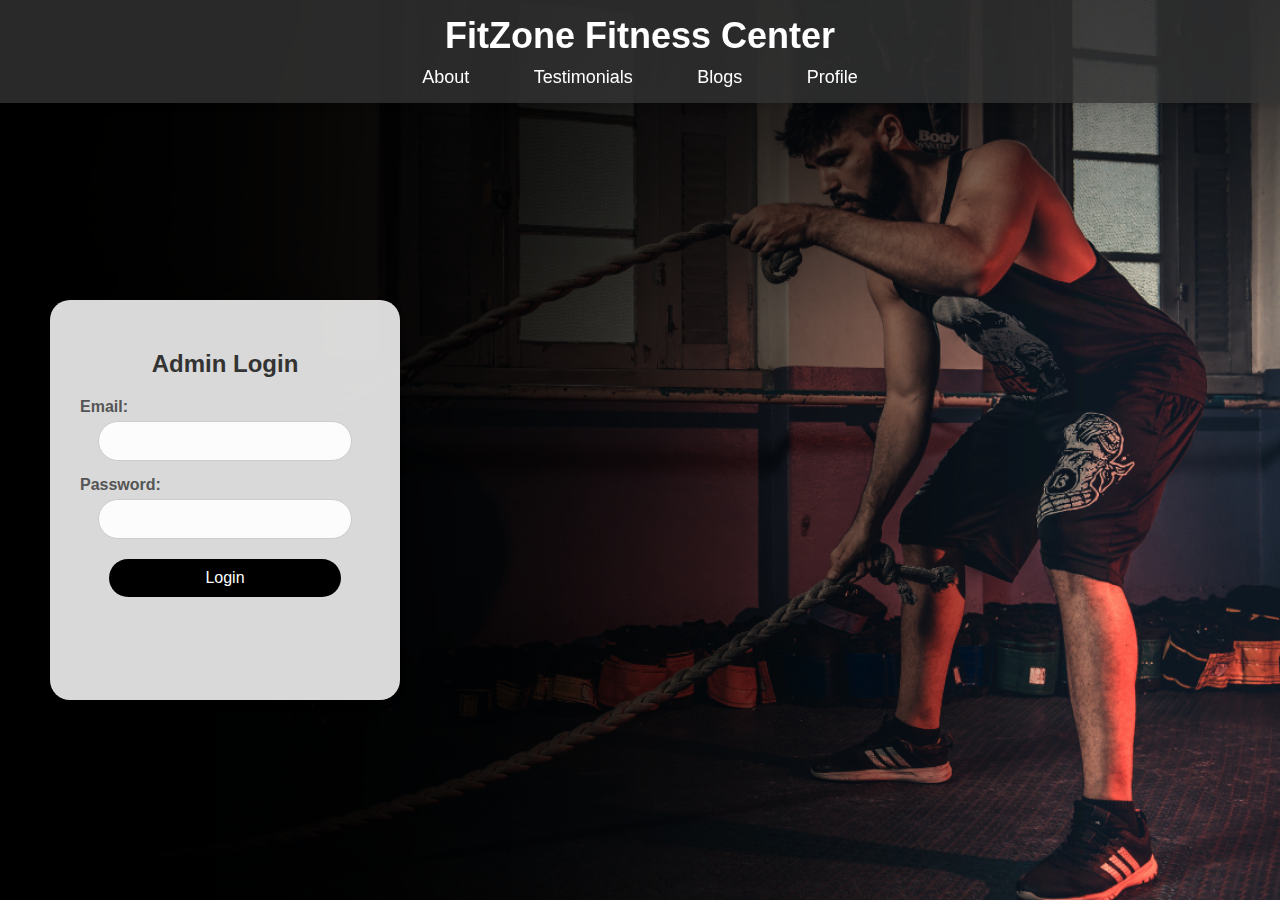
<file: admin-login.html>
<!DOCTYPE html>
<html lang="en">

<head>
    <meta charset="UTF-8">
    <meta name="viewport" content="width=device-width, initial-scale=1.0">
    <title>Manager Login - FitZone Fitness Center</title>
    <link rel="stylesheet" href="login.css"> <!-- Link to the shared CSS file -->
</head>

<body>
    <header>
        <div class="navbar">
            <h1>FitZone Fitness Center</h1>
            <nav>
                <a href="index.html#about">About</a>
                <a href="index.html#testimonials">Testimonials</a>
                <a href="index.html#blogs">Blogs</a>
                <a href="join.html">Profile</a>
            </nav>
        </div>
    </header>

    <div class="background">
        <div class="login-container">
            <h2>Admin Login</h2>

            <form action="admin-login.php" method="POST"> <!-- Points to PHP script -->
                <div class="form-group">
                    <label for="email">Email:</label>
                    <input type="email" id="email" name="email" required>
                </div>
                <div class="form-group">
                    <label for="password">Password:</label>
                    <input type="password" id="password" name="password" required>
                </div>
                <button type="submit">Login</button>
            </form>
        </div>
    </div>
</body>

</html>
</file>
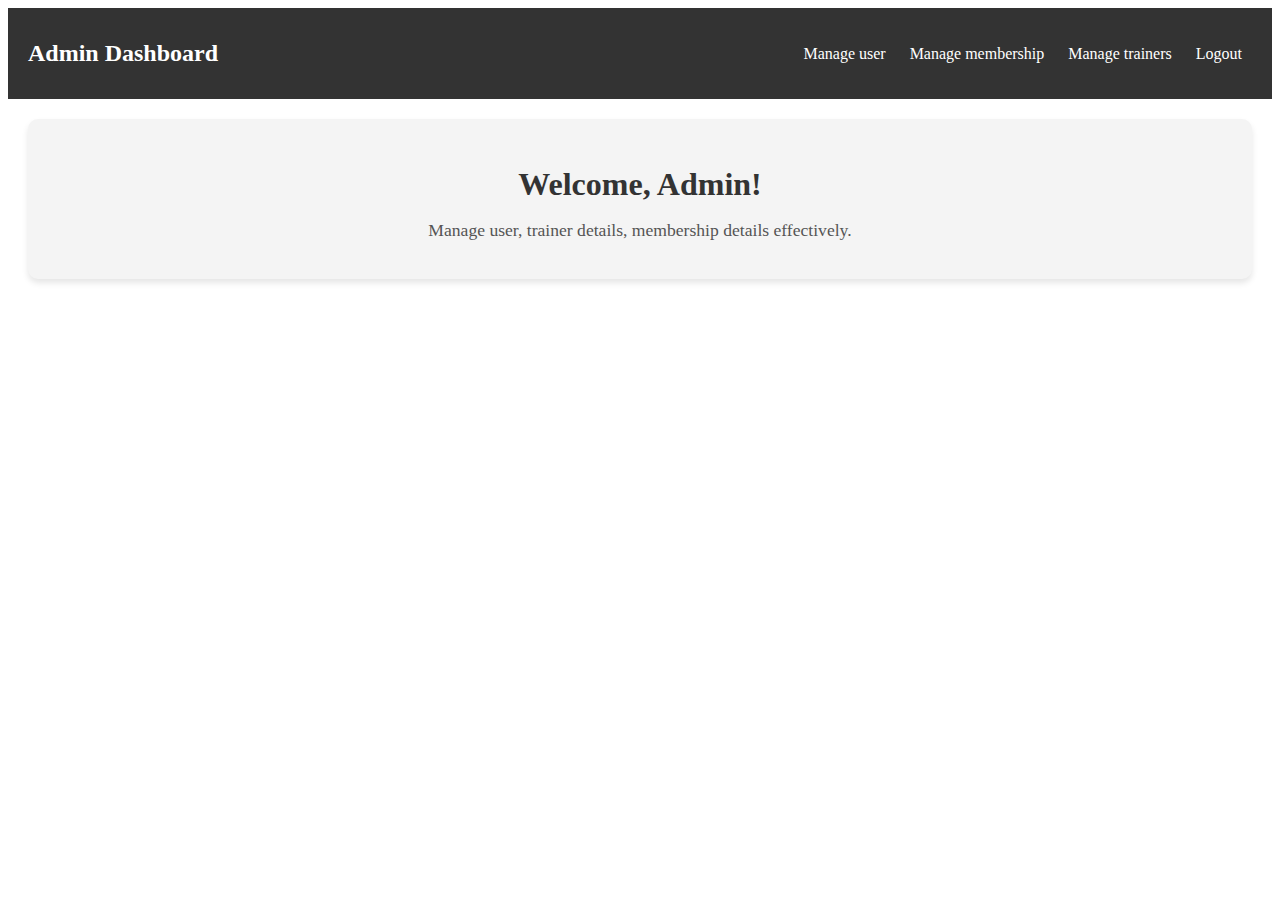
<file: admin_dashboard.html>
<!DOCTYPE html>
<html lang="en">

<head>
    <meta charset="UTF-8">
    <meta name="viewport" content="width=device-width, initial-scale=1.0">
    <title>Manager Dashboard - FitZone</title>
    <link rel="stylesheet" href="dashboard.css"> <!-- Manager-specific CSS -->
    <style>
    /* Navigation Bar */
    header {
        background: #333;
        color: #fff;
        padding: 1rem 0;
        position: sticky;
        top: 0;
        z-index: 10;
    }
    
    .navbar {
        display: flex;
        justify-content: space-between;
        align-items: center;
        padding: 0 20px;
    }
    
    .navbar h1 {
        font-size: 1.5rem;
    }
    
    .navbar nav a {
        color: #fff;
        text-decoration: none;
        margin: 0 10px;
    }
    
    .navbar nav a:hover {
        text-decoration: underline;
    }
    
    .centered-title {
        text-align: center;
    }

</style>
    
</head>

<body>
    <header>
        <div class="navbar">
            <h1>Admin Dashboard</h1>
            <nav>
                <a href="manage_user.php">Manage user</a>
                <a href="membership.php">Manage membership</a>
                <a href="trainer.php">Manage trainers</a>
                <a href="index.html">Logout</a>
            </nav>
        </div>
    </header>

    <div class="dashboard">
        <h2>Welcome, Admin!</h2>
        <p>Manage user, trainer details, membership details  effectively.</p>
    </div>
</body>

</html>
</file>
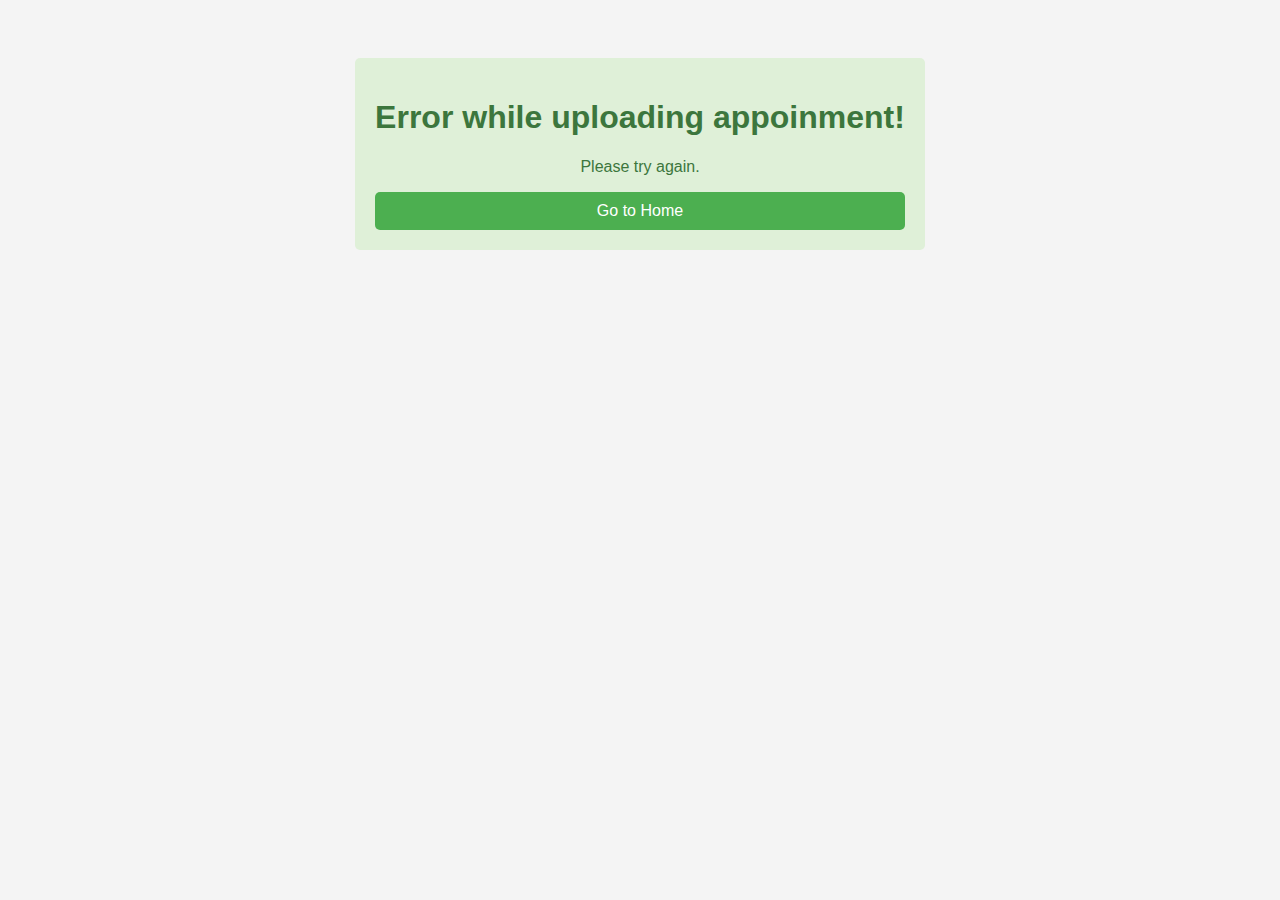
<file: errorappoinment.html>
<!DOCTYPE html>
<html lang="en">
<head>
    <meta charset="UTF-8">
    <meta name="viewport" content="width=device-width, initial-scale=1.0">
    <title>Success</title>
    <style>
        body {
            font-family: Arial, sans-serif;
            background-color: #f4f4f4;
            text-align: center;
            padding: 50px;
        }
        .message {
            background: #dff0d8;
            color: #3c763d;
            padding: 20px;
            border-radius: 5px;
            display: inline-block;
        }

        .btn {
            display: block;
            width: 100%;
            padding: 10px 0;
            text-align: center;
            background-color: #4CAF50;
            color: white;
            border: none;
            border-radius: 5px;
            text-decoration: none;
            font-size: 16px;
        }

        .btn:hover {
            background-color: #45a049;
        }
    </style>
</head>
<body>
    <div class="message">
        <h1>Error while uploading appoinment!</h1>
        <p>Please try again.</p>
        <a href="profile.php" class="btn" style="margin-top: 10px;">Go to Home</a>

    </div>
</body>
</html>
</file>
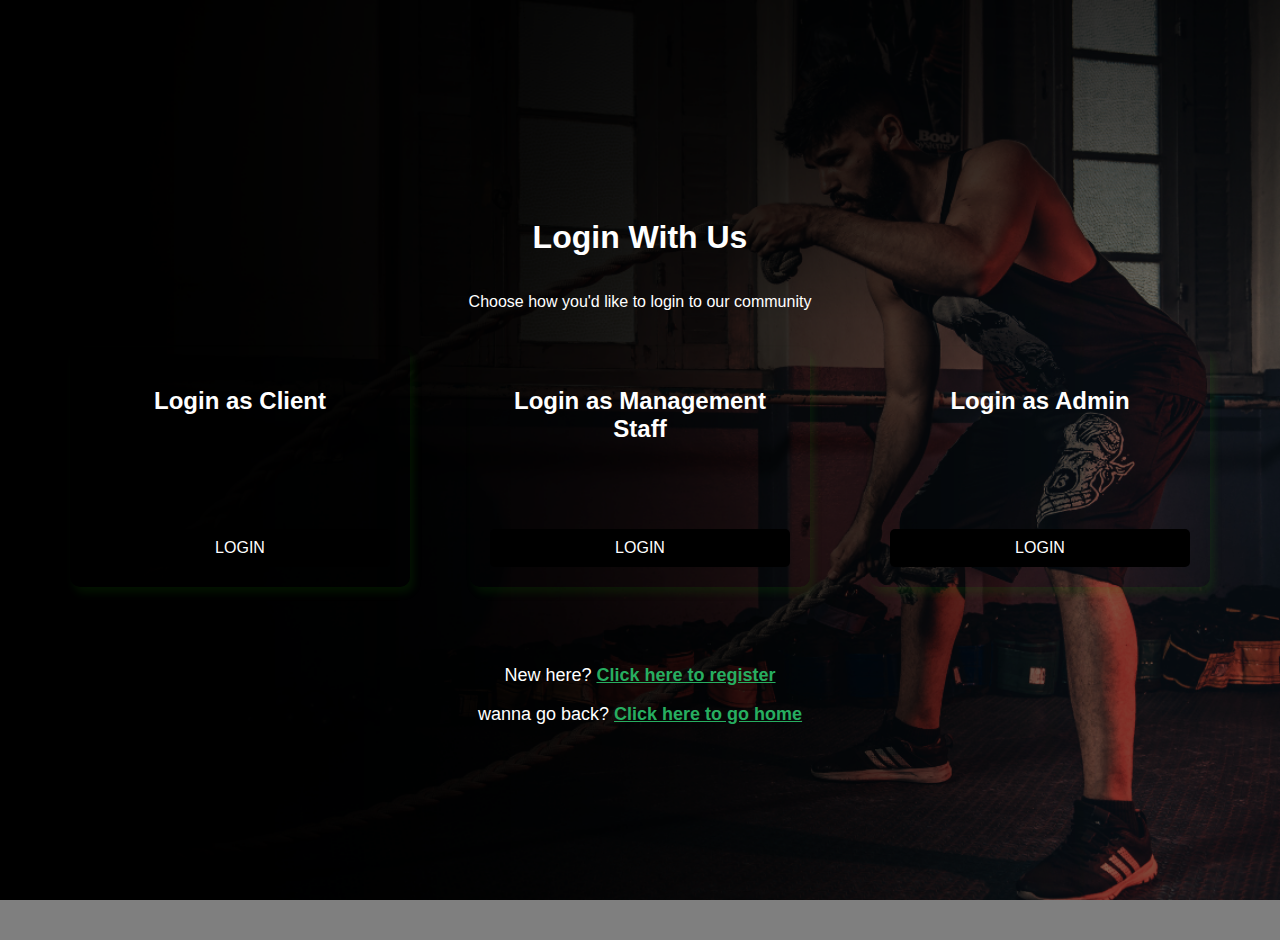
<file: join.html>
<!DOCTYPE html>
<html lang="en">
<head>
    <meta charset="UTF-8">
    <meta name="viewport" content="width=device-width, initial-scale=1.0">
    <title>Login With Us</title>
    <style>
        body {
            font-family: Arial, sans-serif;
            margin: 0;
            padding: 0;
            background-image: url('lbg.png'); 
            background-size: cover;
            background-position: center;
            background-attachment: fixed;
            color: #fff;
        }

        .container {
            display: flex;
            flex-direction: column;
            align-items: center;
            justify-content: center;
            height: 100vh;
            text-align: center;
            background-color: rgba(0, 0, 0, 0.5);
            padding: 20px;
        }

        .section {
            margin: 20px;
            padding: 20px;
            background-size: cover;
            background-position: center;
            border-radius: 10px;
            box-shadow: 4px 6px 8px hwb(113 5% 28% / 0.102);
            width: 300px;
            height: 200px;
            color: #fff;
            display: flex;
            flex-direction: column;
            justify-content: space-between;
            transition: transform 0.3s;
        }

        .section:hover {
            transform: scale(1.05);
        }

        

        .button {
            background-color: black;
            color: #fff;
            padding: 10px 20px;
            margin-top: 10px;
            border: none;
            border-radius: 5px;
            font-size: 16px;
            cursor: pointer;
            text-transform: uppercase;
            text-decoration: none;
            transition: background-color 0.3s;
        }

        .button:hover {
            background-color: #27ae60;
        }

        .footer {
            margin-top: 40px;
            font-size: 18px;
        }

        .footer a {
            color: #27ae60;
            text-decoration: underline;
            font-weight: bold;
            transition: color 0.3s;
        }

        .footer a:hover {
            color: #fff;
        }

        .flex {
            display: flex;
            gap: 20px;
            justify-content: center;
        }

        @media (max-width: 768px) {
            .flex {
                flex-direction: column;
            }

            .section {
                width: auto;
            }
        }
    </style>
</head>
<body>
    <div class="container">
        <h1>Login With Us</h1>
        <p>Choose how you'd like to login to our community</p>

        <div class="flex">
            <div class="section client-section">
                <h2>Login as Client</h2>
                <a href="login.html" class="button">Login</a>
            </div>
            <div class="section staff-section">
                <h2>Login as Management Staff</h2>
                <a href="manager-login.html" class="button">Login</a>
            </div>
            <div class="section admin-section">
                <h2>Login as Admin</h2>
                <a href="admin-login.html" class="button">Login</a>
            </div>
        </div>

        <div class="footer">
            <p>New here? <a href="clientregister.php">Click here to register</a></p>
            <p>wanna go back? <a href="index.html">Click here to go home</a></p>
        </div>
    </div>
</body>
</html>
</file>
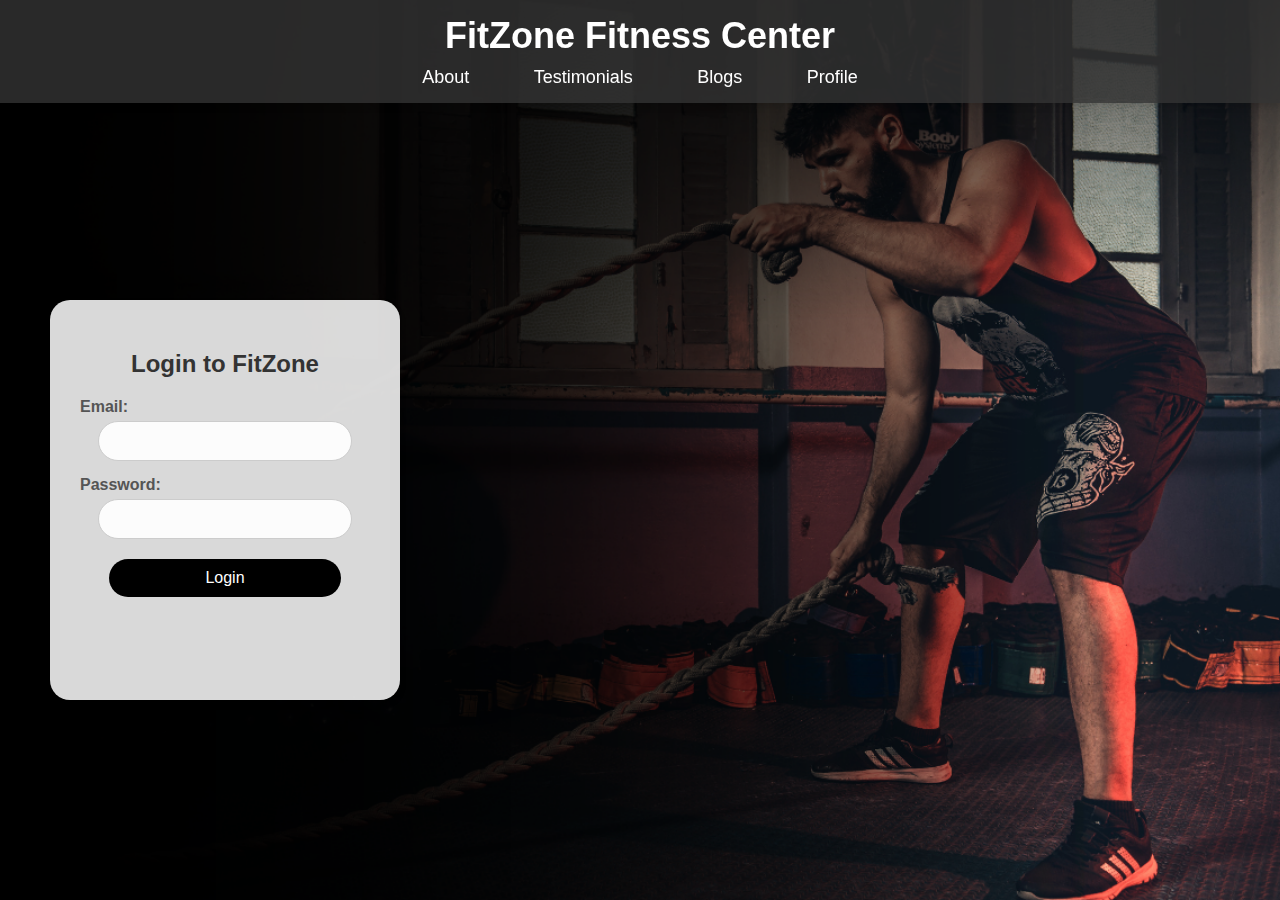
<file: login.html>
<!DOCTYPE html>
<html lang="en">

<head>
    <meta charset="UTF-8">
    <meta name="viewport" content="width=device-width, initial-scale=1.0">
    <title>Login - FitZone Fitness Center</title>
    <link rel="stylesheet" href="login.css"> <!-- Link to your CSS file -->
</head>

<body>
    <header>
        <div class="navbar">
            <h1>FitZone Fitness Center</h1>
            <nav>
                <a href="index.html#about">About</a>
                <a href="index.html#testimonials">Testimonials</a>
                <a href="index.html#blogs">Blogs</a>
                <a href="join.html">Profile</a>
            </nav>
        </div>
    </header>

    <div class="background">
        <div class="login-container">
            <h2>Login to FitZone</h2>
  

            <form action="login.php" method="POST"> <!-- Points to your PHP script -->
                <div class="form-group">
                    <label for="email">Email:</label>
                    <input type="email" id="email" name="email" required>
                </div>
                <div class="form-group">
                    <label for="password">Password:</label>
                    <input type="password" id="password" name="password" required>
                </div>
                <button type="submit">Login</button>
            </form>
        </div>
    </div>
</body>

</html>
</file>
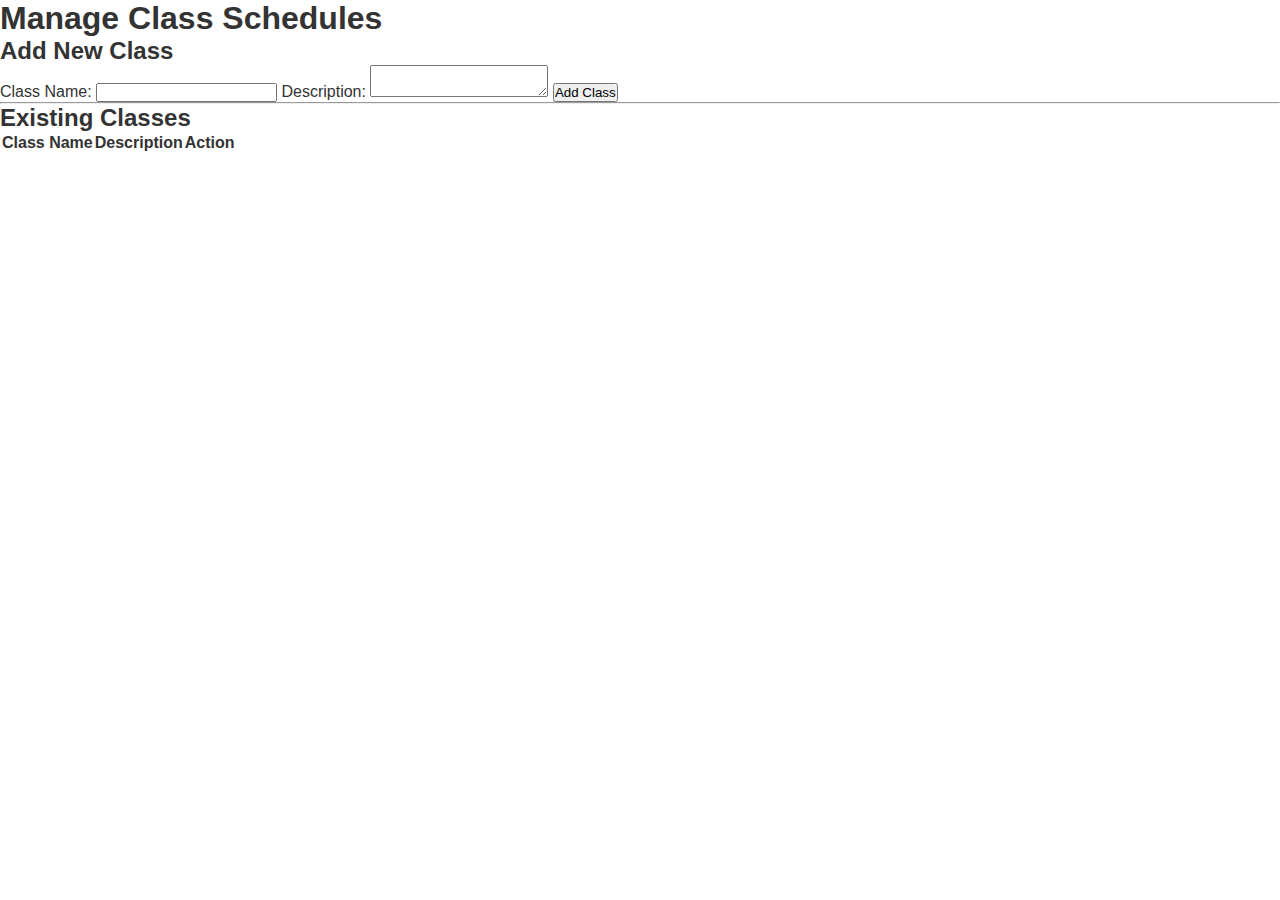
<file: manage_class.html>
<!DOCTYPE html>
<html lang="en">

<head>
    <meta charset="UTF-8">
    <meta name="viewport" content="width=device-width, initial-scale=1.0">
    <title>Manage Class Schedules</title>
    <link rel="stylesheet" href="styles.css">
</head>

<body>
    <div class="container">
        <h1>Manage Class Schedules</h1>
        
        <!-- Add New Class Form -->
        <form action="manage_classes.php" method="POST">
            <h2>Add New Class</h2>
            <label for="class_name">Class Name:</label>
            <input type="text" id="class_name" name="class_name" required>

            <label for="description">Description:</label>
            <textarea id="description" name="description" required></textarea>

            <button type="submit" name="add_class" class="btn">Add Class</button>
        </form>

        <hr>

        <!-- Existing Classes List -->
        <h2>Existing Classes</h2>
        <table>
            <thead>
                <tr>
                    <th>Class Name</th>
                    <th>Description</th>
                    <th>Action</th>
                </tr>
            </thead>
            <tbody>
                <?php
                include('manage_classes.php');
                get_classes(); // Fetch classes and display
                ?>
            </tbody>
        </table>
    </div>
</body>

</html>
</file>
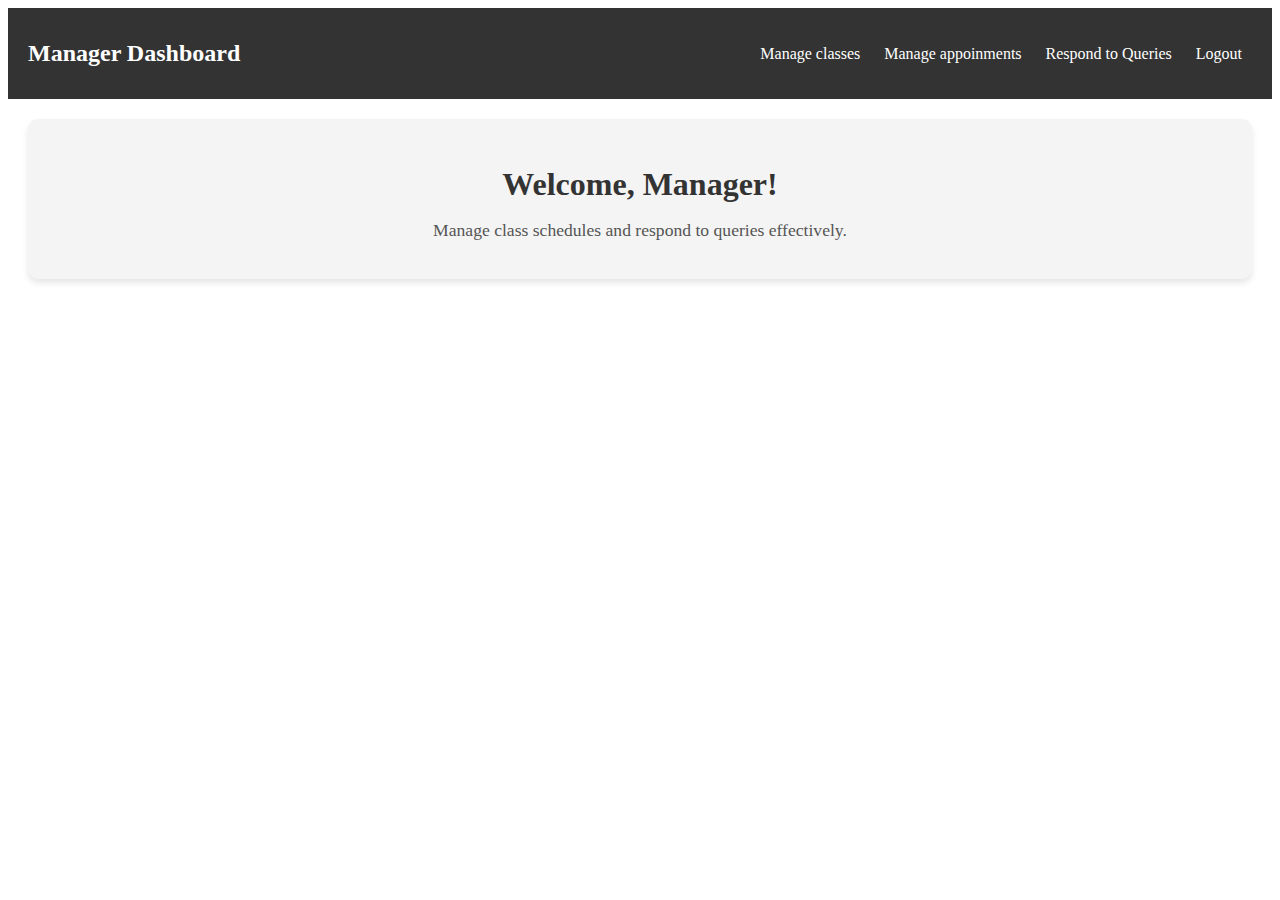
<file: manager-dashboard.html>
<!DOCTYPE html>
<html lang="en">

<head>
    <meta charset="UTF-8">
    <meta name="viewport" content="width=device-width, initial-scale=1.0">
    <title>Manager Dashboard - FitZone</title>
    <link rel="stylesheet" href="dashboard.css"> <!-- Manager-specific CSS -->
    <style>
    /* Navigation Bar */
    header {
        background: #333;
        color: #fff;
        padding: 1rem 0;
        position: sticky;
        top: 0;
        z-index: 10;
    }
    
    .navbar {
        display: flex;
        justify-content: space-between;
        align-items: center;
        padding: 0 20px;
    }
    
    .navbar h1 {
        font-size: 1.5rem;
    }
    
    .navbar nav a {
        color: #fff;
        text-decoration: none;
        margin: 0 10px;
    }
    
    .navbar nav a:hover {
        text-decoration: underline;
    }
    
    .centered-title {
        text-align: center;
    }

</style>
    
</head>

<body>
    <header>
        <div class="navbar">
            <h1>Manager Dashboard</h1>
            <nav>
                <a href="class.php">Manage classes</a>
                <a href="manager_appointments.php" >Manage appoinments</a>
                <a href="respond-queries.html" >Respond to Queries</a>
                <a href="index.html">Logout</a>
            </nav>
        </div>
    </header>

    <div class="dashboard">
        <h2>Welcome, Manager!</h2>
        <p>Manage class schedules and respond to queries effectively.</p>
    </div>
</body>

</html>
</file>
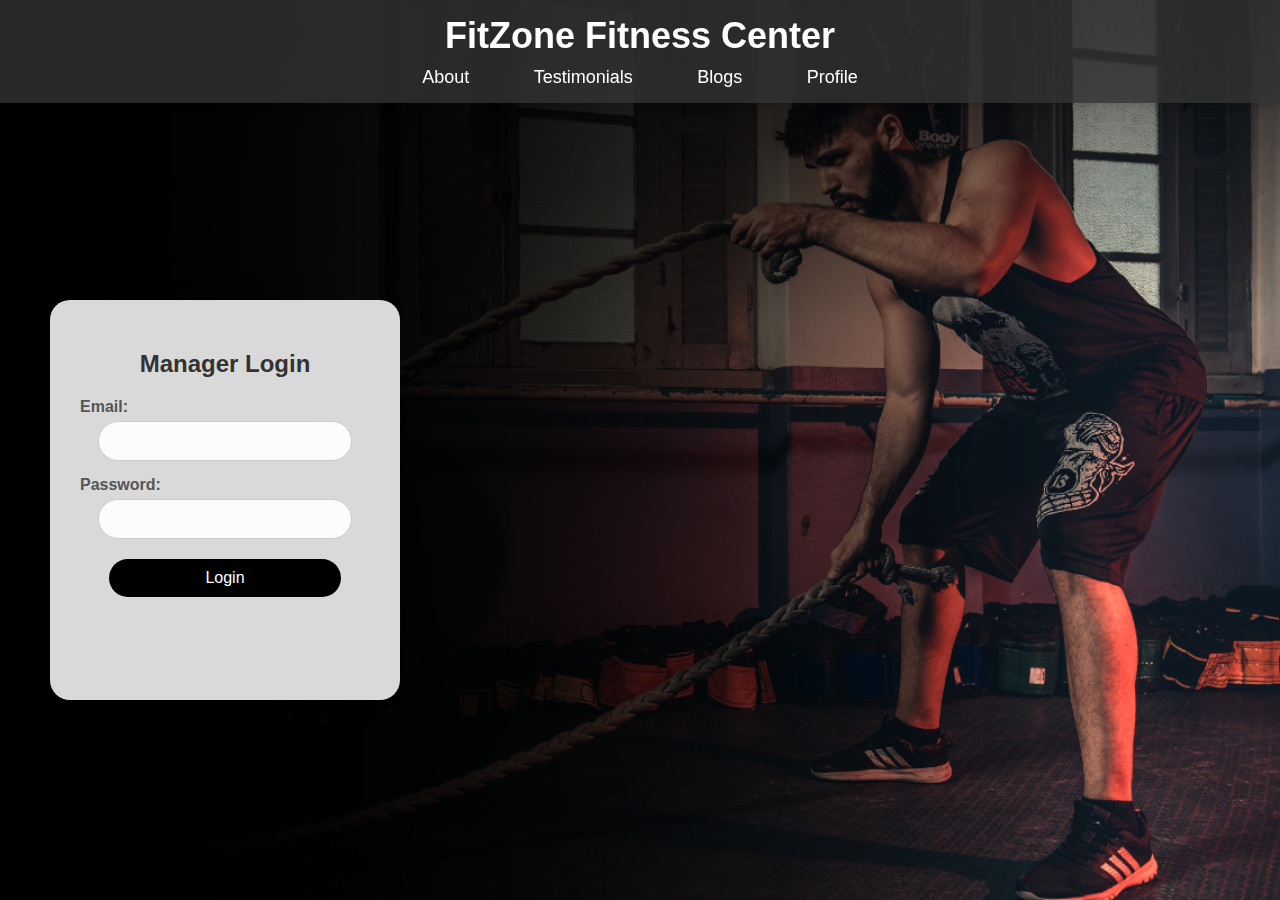
<file: manager-login.html>
<!DOCTYPE html>
<html lang="en">

<head>
    <meta charset="UTF-8">
    <meta name="viewport" content="width=device-width, initial-scale=1.0">
    <title>Manager Login - FitZone Fitness Center</title>
    <link rel="stylesheet" href="login.css"> <!-- Link to the shared CSS file -->
</head>

<body>
    <header>
        <div class="navbar">
            <h1>FitZone Fitness Center</h1>
            <nav>
                <a href="index.html#about">About</a>
                <a href="index.html#testimonials">Testimonials</a>
                <a href="index.html#blogs">Blogs</a>
                <a href="join.html">Profile</a>
            </nav>
        </div>
    </header>

    <div class="background">
        <div class="login-container">
            <h2>Manager Login</h2>

            <form action="manager-login.php" method="POST"> <!-- Points to PHP script -->
                <div class="form-group">
                    <label for="email">Email:</label>
                    <input type="email" id="email" name="email" required>
                </div>
                <div class="form-group">
                    <label for="password">Password:</label>
                    <input type="password" id="password" name="password" required>
                </div>
                <button type="submit">Login</button>
            </form>
        </div>
    </div>
</body>

</html>
</file>
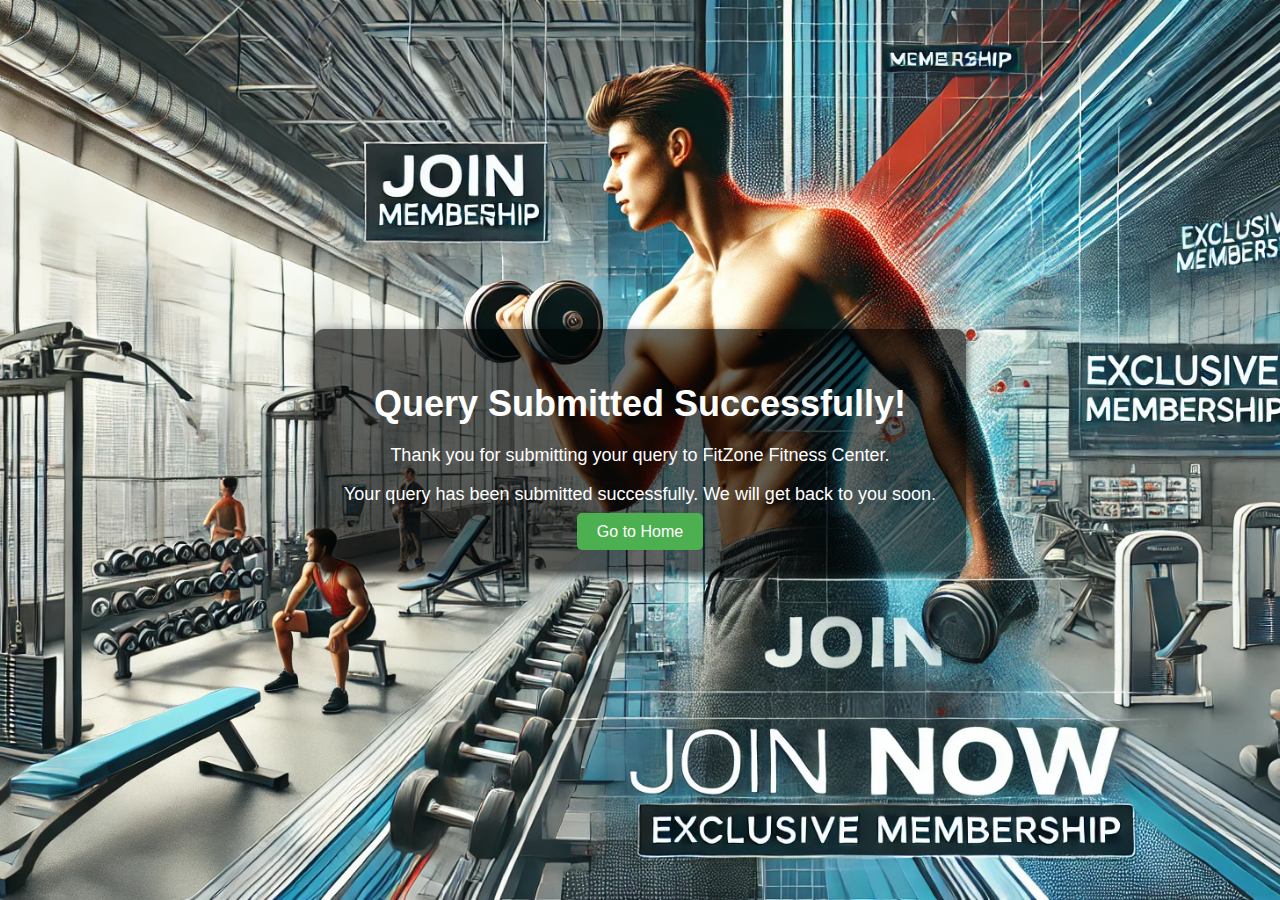
<file: query_success.html>
<!DOCTYPE html>
<html lang="en">

<head>
    <meta charset="UTF-8">
    <meta name="viewport" content="width=device-width, initial-scale=1.0">
    <title>Query Submission Success - FitZone Fitness Center</title>
    <style>
        body {
            background-image: url('membership.webp'); /* Background image path */
            background-size: cover;
            background-position: center;
            font-family: Arial, sans-serif;
            color: white;
            text-align: center;
            display: flex;
            justify-content: center;
            align-items: center;
            height: 100vh;
            margin: 0;
        }

        .success-message {
            background-color: rgba(0, 0, 0, 0.6);
            padding: 30px;
            border-radius: 10px;
            box-shadow: 0px 4px 10px rgba(0, 0, 0, 0.7);
        }

        .success-message h1 {
            font-size: 36px;
            margin-bottom: 20px;
        }

        .success-message p {
            font-size: 18px;
        }

        .btn {
            padding: 10px 20px;
            background-color: #4CAF50;
            color: white;
            border: none;
            border-radius: 5px;
            text-decoration: none;
            font-size: 16px;
            cursor: pointer;
        }

        .btn:hover {
            background-color: #45a049;
        }
    </style>
</head>

<body>
    <div class="success-message">
        <h1>Query Submitted Successfully!</h1>
        <p>Thank you for submitting your query to FitZone Fitness Center.</p>
        <p>Your query has been submitted successfully. We will get back to you soon.</p>
        <a href="clientregister.php" class="btn">Go to Home</a>
    </div>
</body>

</html>
</file>
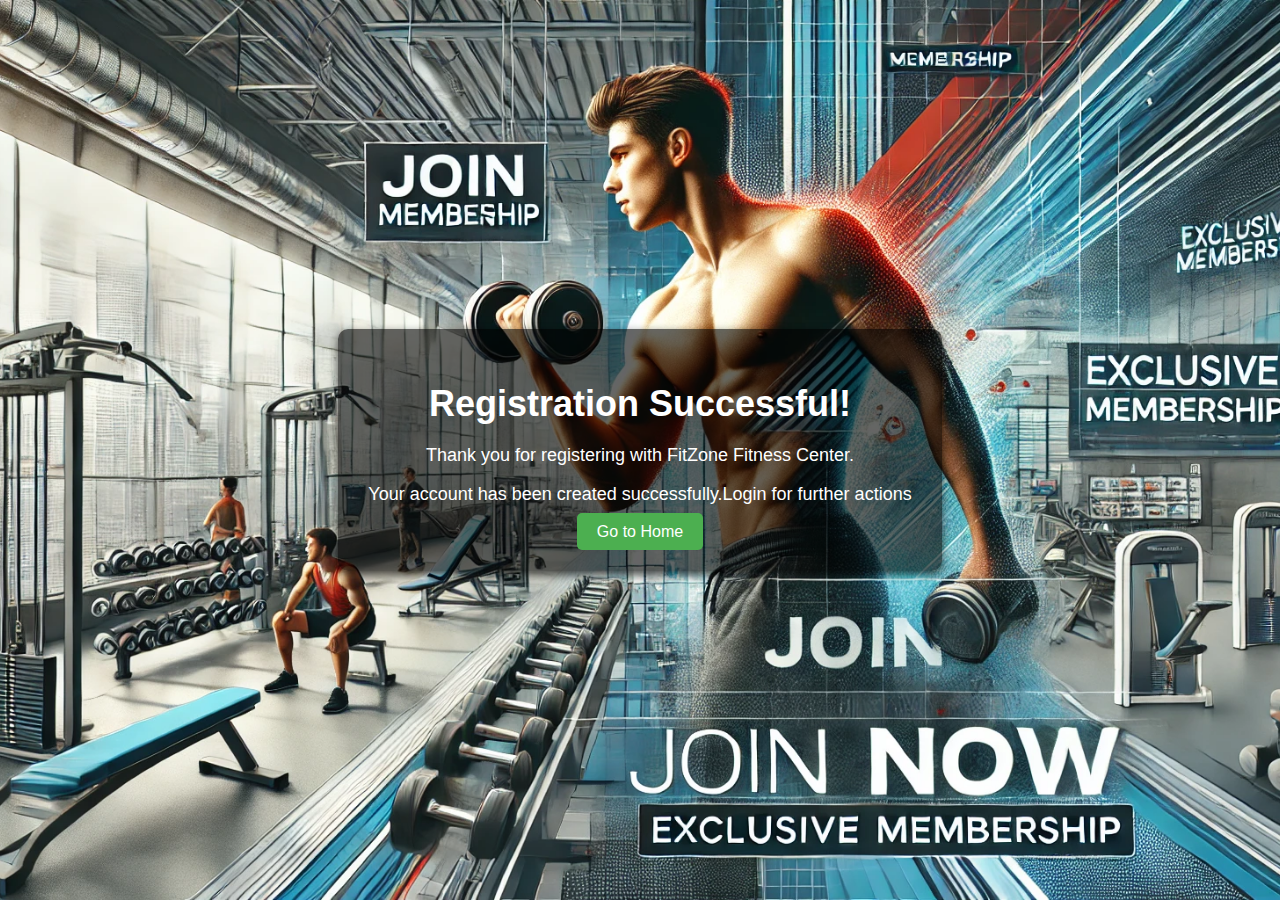
<file: registration_success.html>
<!DOCTYPE html>
<html lang="en">

<head>
    <meta charset="UTF-8">
    <meta name="viewport" content="width=device-width, initial-scale=1.0">
    <title>Registration Success - FitZone Fitness Center</title>
    <style>
        body {
            background-image: url('membership.webp'); /* Background image path */
            background-size: cover;
            background-position: center;
            font-family: Arial, sans-serif;
            color: white;
            text-align: center;
            display: flex;
            justify-content: center;
            align-items: center;
            height: 100vh;
            margin: 0;
        }

        .success-message {
            background-color: rgba(0, 0, 0, 0.6);
            padding: 30px;
            border-radius: 10px;
            box-shadow: 0px 4px 10px rgba(0, 0, 0, 0.7);
        }

        .success-message h1 {
            font-size: 36px;
            margin-bottom: 20px;
        }

        .success-message p {
            font-size: 18px;
        }

        .btn {
            padding: 10px 20px;
            background-color: #4CAF50;
            color: white;
            border: none;
            border-radius: 5px;
            text-decoration: none;
            font-size: 16px;
            cursor: pointer;
        }

        .btn:hover {
            background-color: #45a049;
        }
    </style>
</head>

<body>
    <div class="success-message">
        <h1>Registration Successful!</h1>
        <p>Thank you for registering with FitZone Fitness Center.</p>
        <p>Your account has been created successfully.Login for further actions</p>
        <a href="clientregister.php" class="btn">Go to Home</a>
    </div>
</body>

</html>
</file>
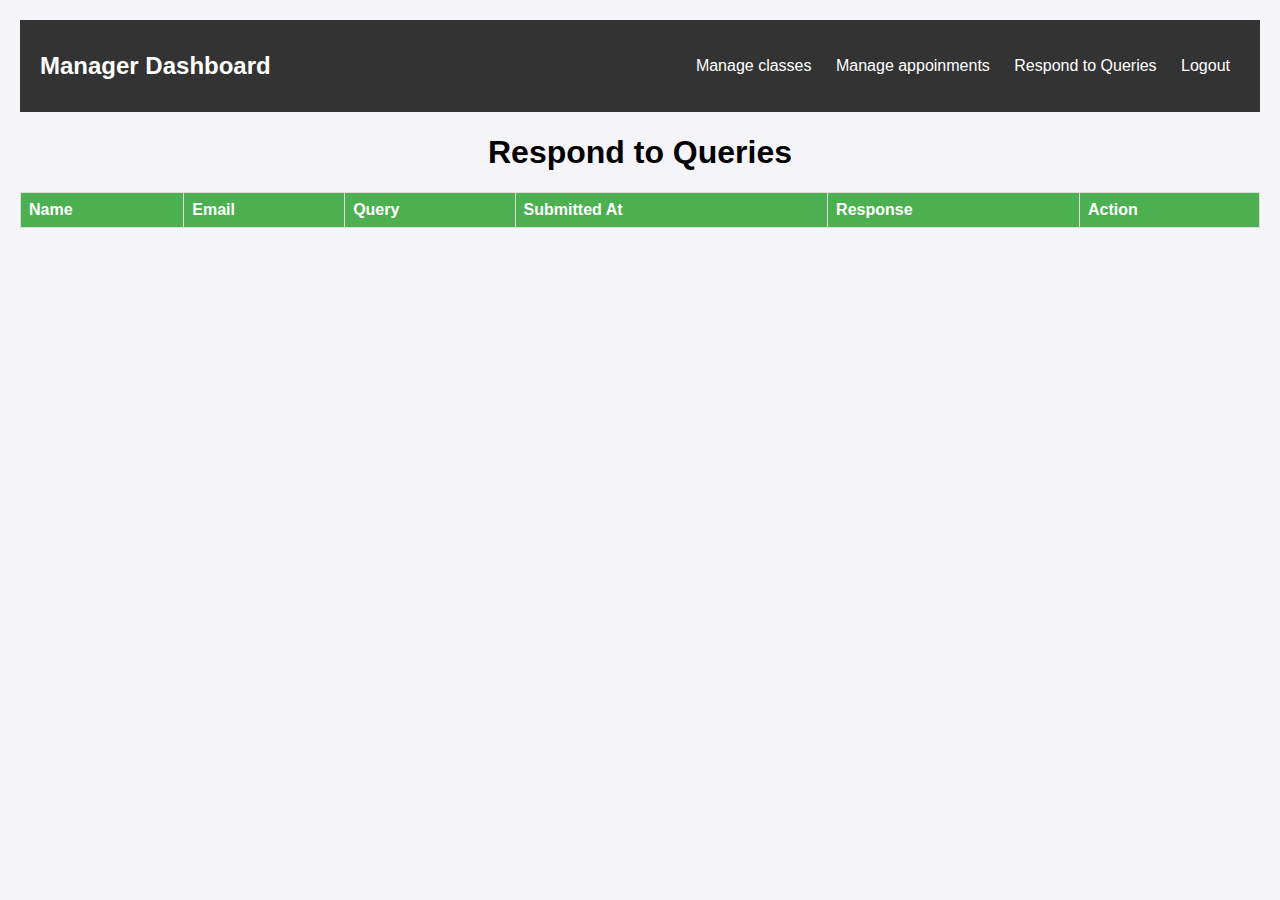
<file: respond-queries.html>
<!DOCTYPE html>
<html lang="en">
<head>
    <meta charset="UTF-8">
    <meta name="viewport" content="width=device-width, initial-scale=1.0">
    <title>Respond to Queries</title>
    
    <script src="https://code.jquery.com/jquery-3.6.0.min.js"></script>
    <link rel="stylesheet" href="class.css">
    <style>
        
        /* Navigation Bar */
header {
    background: #333;
    color: #fff;
    padding: 1rem 0;
    position: sticky;
    top: 0;
    z-index: 10;
}

.navbar {
    display: flex;
    justify-content: space-between;
    align-items: center;
    padding: 0 20px;
}

.navbar h1 {
    font-size: 1.5rem;
}

.navbar nav a {
    color: #fff;
    text-decoration: none;
    margin: 0 10px;
}

.navbar nav a:hover {
    text-decoration: underline;
}

.centered-title {
    text-align: center;
}

    </style>
</head>
<body>
    <header>
        <div class="navbar">
            <h1>Manager Dashboard</h1>
            <nav>
                <a href="class.php">Manage classes</a>
                <a href="manager_appointments.php" >Manage appoinments</a>
                <a href="respond-queries.html" >Respond to Queries</a>
                <a href="index.html">Logout</a>
            </nav>
        </div>
    </header>
    <main class="dashboard">
        <h1 class="centered-title">Respond to Queries</h1>

       
        <div id="message-box"></div> <!-- Message box to display success or error messages -->
        <table border="1">
            <thead>
                <tr>
                    <th>Name</th>
                    <th>Email</th>
                    <th>Query</th>
                    <th>Submitted At</th>
                    <th>Response</th>
                    <th>Action</th>
                </tr>
            </thead>
            <tbody id="queries-table">
                <!-- Queries will be loaded here -->
            </tbody>
        </table>
    </main>
    <script>
        // Fetch and display queries
        function fetchQueries() {
            $.ajax({
                url: 'fetch_queries.php',
                method: 'GET',
                success: function (data) {
                    const table = $('#queries-table');
                    table.empty();
                    data.forEach(query => {
                        table.append(`
                            <tr>
                                <td>${query.name}</td>
                                <td>${query.email}</td>
                                <td>${query.query}</td>
                                <td>${query.submitted_at}</td>
                                <td>
                                    <textarea id="response-${query.id}">${query.response || ''}</textarea>
                                </td>
                                <td>
                                    <button onclick="saveResponse(${query.id})">Save</button>
                                </td>
                            </tr>
                        `);
                    });
                }
            });
        }

        // Save the manager's response
        function saveResponse(id) {
            const response = $(`#response-${id}`).val(); // Get response from textarea
            $.ajax({
                url: 'save_response.php',
                method: 'POST',
                data: { id: id, response: response },
                success: function (data) {
                    if (data.success) {
                        showMessage(data.message, 'success'); // Show success message
                        fetchQueries(); // Refresh the queries list
                    } else {
                        showMessage(data.message, 'error'); // Show error message
                    }
                },
                error: function () {
                    showMessage('Error saving response!', 'error');
                }
            });
        }

        // Display a message on the page
        function showMessage(message, type) {
            const messageBox = $('#message-box');
            messageBox.text(message);
            messageBox.removeClass('success error').addClass(type); // Add success/error class
            messageBox.show();
            setTimeout(() => messageBox.hide(), 3000); // Hide after 3 seconds
        }

        // Initialize the page
        $(document).ready(function () {
            fetchQueries();
        });
    </script>
</body>
</html>
</file>
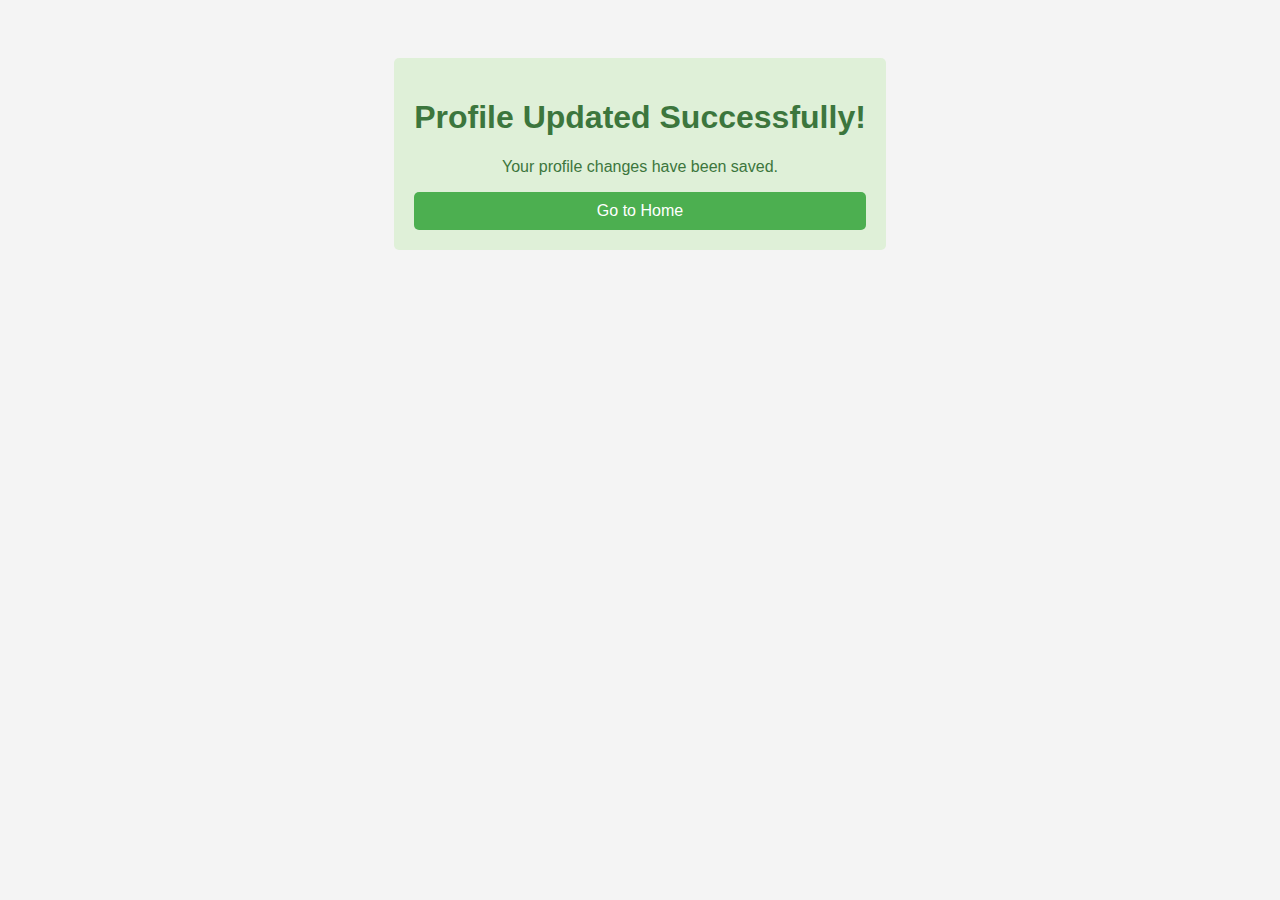
<file: success.html>
<!DOCTYPE html>
<html lang="en">
<head>
    <meta charset="UTF-8">
    <meta name="viewport" content="width=device-width, initial-scale=1.0">
    <title>Success</title>
    <style>
        body {
            font-family: Arial, sans-serif;
            background-color: #f4f4f4;
            text-align: center;
            padding: 50px;
        }
        .message {
            background: #dff0d8;
            color: #3c763d;
            padding: 20px;
            border-radius: 5px;
            display: inline-block;
        }

        .btn {
            display: block;
            width: 100%;
            padding: 10px 0;
            text-align: center;
            background-color: #4CAF50;
            color: white;
            border: none;
            border-radius: 5px;
            text-decoration: none;
            font-size: 16px;
        }

        .btn:hover {
            background-color: #45a049;
        }
    </style>
</head>
<body>
    <div class="message">
        <h1>Profile Updated Successfully!</h1>
        <p>Your profile changes have been saved.</p>
        <a href="profile.php" class="btn" style="margin-top: 10px;">Go to Home</a>

    </div>
</body>
</html>
</file>
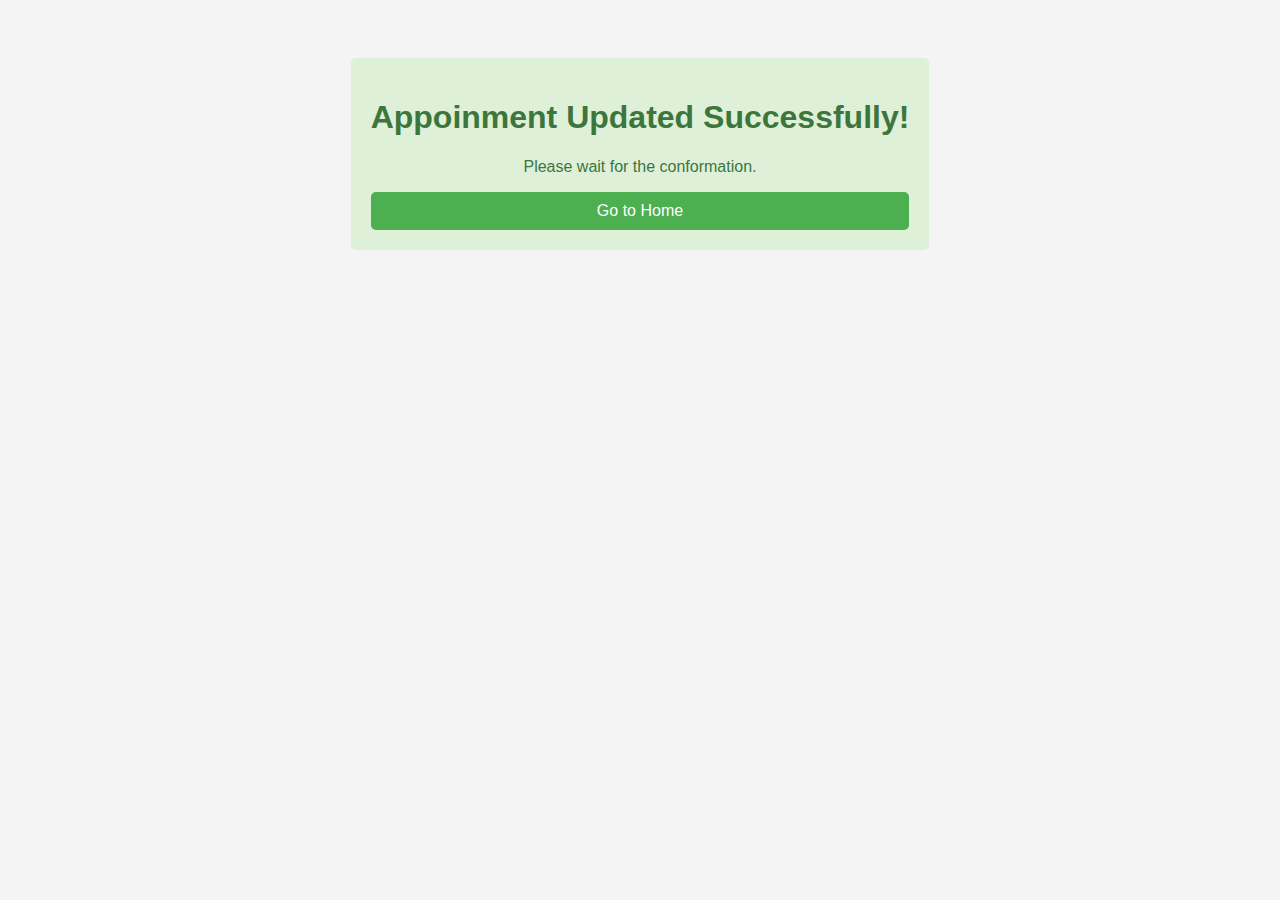
<file: successappoinment.html>
<!DOCTYPE html>
<html lang="en">
<head>
    <meta charset="UTF-8">
    <meta name="viewport" content="width=device-width, initial-scale=1.0">
    <title>Success</title>
    <style>
        body {
            font-family: Arial, sans-serif;
            background-color: #f4f4f4;
            text-align: center;
            padding: 50px;
        }
        .message {
            background: #dff0d8;
            color: #3c763d;
            padding: 20px;
            border-radius: 5px;
            display: inline-block;
        }

        .btn {
            display: block;
            width: 100%;
            padding: 10px 0;
            text-align: center;
            background-color: #4CAF50;
            color: white;
            border: none;
            border-radius: 5px;
            text-decoration: none;
            font-size: 16px;
        }

        .btn:hover {
            background-color: #45a049;
        }
    </style>
</head>
<body>
    <div class="message">
        <h1>Appoinment Updated Successfully!</h1>
        <p>Please wait for the conformation.</p>
        <a href="profile.php" class="btn" style="margin-top: 10px;">Go to Home</a>

    </div>
</body>
</html>
</file>
<file: login.css>
/* General Styles */
body {
    font-family: Arial, sans-serif;
    background-image: url('lbg.png'); /* Replace with the path to your background image */
    background-size: cover;
    background-position: center;
    margin: 0;
    padding: 0;
    height: 100vh;
    display: flex;
    justify-content: flex-start; /* Align form to the left */
    align-items: center;
}

/* Container for Login Form */
.login-container {
    background-color: rgba(255, 255, 255, 0.85); /* Semi-transparent white background */
    padding: 30px;
    border-radius: 20px; /* Rounded corners for the form */
    box-shadow: 0 4px 6px rgba(0, 0, 0, 0.2); /* Slightly darker shadow for better contrast */
    width: 350px; /* Narrower width for the form */
    height: 400px; /* Increased height for the form */
    margin-left: 20px; /* Space between the form and the left edge */
    box-sizing: border-box; /* Ensures padding doesn't affect width */
    text-align: center;
}

/* Header */
.login-container h2 {
    margin-bottom: 20px;
    font-size: 24px;
    color: #333333;
}

/* Form Styles */
.form-group {
    margin-bottom: 15px;
    text-align: left;
}

label {
    display: block;
    font-weight: bold;
    margin-bottom: 5px;
    color: #555555;
}

input {
    width: 80%; /* Reduced input width */
    padding: 10px;
    border: 1px solid #cccccc;
    border-radius: 20px; /* Rounded input fields */
    font-size: 16px;
    color: #333333;
    background: rgba(255, 255, 255, 0.9); /* Slightly transparent input background */
    margin: 0 auto; /* Center align input fields */
    display: block;
}

input:focus {
    outline: none;
    border-color: #27ae60;
    box-shadow: 0 0 5px #34d68080;
}

/* Button Styles */
button {
    background-color:black;
    color: #ffffff;
    border: none;
    border-radius: 20px; /* Rounded corners for the button */
    padding: 10px 15px;
    font-size: 16px;
    cursor: pointer;
    transition: background-color 0.3s ease;
    width: 80%; /* Reduced button width */
    margin: 20px auto; /* Add spacing and center alignment */
    display: block;
}

button:hover {
    background-color: #27ae60;
}

/* Message Styles */
.message {
    margin-top: 15px;
    color: #ff0000;
    font-weight: bold;
}

/* Responsive Design */
@media (min-width: 768px) {
    .login-container {
        margin-left: 50px; /* Larger margin for widescreens */
    }
}

header {
    background-color: rgba(51, 51, 51, 0.8); /* Reduced opacity */
    color: #fff;
    padding: 15px 0;
    text-align: center;
    position: fixed; /* Fixes the header to the top */
    width: 100%; /* Ensures it spans the full width of the page */
    top: 0;
    z-index: 1000; /* Ensures it stays above other elements */
    box-shadow: 0 4px 6px rgba(0, 0, 0, 0.1); /* Optional shadow for depth */
}

header .navbar h1 {
    margin: 0;
    font-size: 36px;
}

header .navbar nav {
    margin-top: 10px;
}

header .navbar nav a {
    color: #fff;
    text-decoration: none;
    padding: 10px 20px;
    margin: 0 10px;
    font-size: 18px;
}

header .navbar nav a:hover {
    background-color: #444;
    border-radius: 5px;
}

/* Add margin-top to the login container to prevent overlap */
.login-container {
    margin-top: 100px; /* Adjust based on header height */
}
</file>
<file: dashboard.css>
/* Navigation Bar */
header {
    background: #333;
    color: #fff;
    padding: 1rem 0;
    position: sticky;
    top: 0;
    z-index: 10;
}

.navbar {
    display: flex;
    justify-content: space-between;
    align-items: center;
    padding: 0 20px;
}

.navbar h1 {
    font-size: 1.5rem;
}

.navbar nav a {
    color: #fff;
    text-decoration: none;
    margin: 0 10px;
}

.navbar nav a:hover {
    text-decoration: underline;
}

/* Dashboard Styles */
.dashboard {
    margin: 20px;
    padding: 20px;
    background-color: #f4f4f4;
    border-radius: 10px;
    box-shadow: 0 4px 6px rgba(0, 0, 0, 0.1);
    text-align: center;
}

.dashboard h2 {
    font-size: 2rem;
    margin-bottom: 10px;
    color: #333;
}

.dashboard p {
    font-size: 1.1rem;
    color: #555;
}
</file>
<file: class.css>
body {
    font-family: Arial, sans-serif;
    margin: 20px;
    background-color: #f4f4f9;
}

table {
    width: 100%;
    border-collapse: collapse;
    margin: 20px 0;
}

table th, table td {
    border: 1px solid #ddd;
    padding: 8px;
    text-align: left;
}

table th {
    background-color: #4CAF50;
    color: white;
}

form {
    margin: 20px 0;
}

input, textarea, select, button {
    display: block;
    width: 100%;
    margin: 10px 0;
    padding: 8px;
    border: 1px solid #ccc;
    border-radius: 4px;
}

button {
    background-color: #4CAF50;
    color: white;
    cursor: pointer;
}

button:hover {
    background-color: #45a049;
}

.alert {
    padding: 10px;
    margin-bottom: 15px;
    border-radius: 4px;
}

.alert.success {
    background-color: #d4edda;
    color: #155724;
    border: 1px solid #c3e6cb;
}

.alert.error {
    background-color: #f8d7da;
    color: #721c24;
    border: 1px solid #f5c6cb;
}

 /* Custom Confirmation Dialog */
 .confirm-dialog {
    display: none;
    position: fixed;
    top: 50%;
    left: 50%;
    transform: translate(-50%, -50%);
    background: #fff;
    border-radius: 5px;
    box-shadow: 0 2px 10px rgba(0, 0, 0, 0.3);
    width: 300px;
    padding: 20px;
    text-align: center;
    z-index: 1000;
}

.confirm-dialog button {
    margin: 10px;
    padding: 10px 20px;
    border: none;
    border-radius: 5px;
    cursor: pointer;
}

.confirm-dialog .confirm-yes {
    background-color: #dc3545;
    color: white;
}

.confirm-dialog .confirm-no {
    background-color: #6c757d;
    color: white;
}

/* Overlay */
.overlay {
    display: none;
    position: fixed;
    top: 0;
    left: 0;
    width: 100%;
    height: 100%;
    background: rgba(0, 0, 0, 0.5);
    z-index: 999;
}
</file>
<file: styles.css>
/* General Reset */
* {
    margin: 0;
    padding: 0;
    box-sizing: border-box;
}

body {
    font-family: Arial, sans-serif;
    color: #333;
}

/* Navigation Bar */
header {
    background: #333;
    color: #fff;
    padding: 1rem 0;
    position: sticky;
    top: 0;
    z-index: 10;
}

.navbar {
    display: flex;
    justify-content: space-between;
    align-items: center;
    padding: 0 20px;
}

.navbar h1 {
    font-size: 1.5rem;
}

.navbar nav a {
    color: #fff;
    text-decoration: none;
    margin: 0 10px;
}

.navbar nav a:hover {
    text-decoration: underline;
}

/* Parallax Effect Sections */
.parallax {
    background-attachment: fixed;
    background-size: cover;
    background-position: center;
    height: 100vh;
    display: flex;
    justify-content: center;
    align-items: center;
    position: relative;
}

.parallax .text-overlay {
    position: sticky;
    top: 30%;
    text-align: center;
    transform: scale(0.8);
    transition: transform 0.5s ease-in-out, opacity 0.5s ease-in-out;
    opacity: 1;
    color:white;
    font-size: 4rem;
    text-shadow:32px 3px 6px grey, -3px -3px 6px grey;
}

.welcome {
    background-image: url('wel.webp');
}


/* Content Sections */
.content {
    padding: 40px 20px;
    text-align: center;
    height: auto;
}

.content h2 {
    margin-bottom: 20px;
    font-size: 2rem;
}

.grid {
    display: flex;
    justify-content: center;
    gap: 20px;
    margin-top: 20px;
}

.card {
    background: #f9f9f9;
    border: 1px solid #ddd;
    padding: 20px;
    border-radius: 10px;
    width: 250px;
    box-shadow: 0 4px 6px rgba(0, 0, 0, 0.1);
}

.card h3 {
    margin-top: 10px;
}

.card p {
    margin: 10px 0;
}

/* Footer */
footer {
    background: #333;
    color: #fff;
    text-align: center;
    padding: 1rem 0;
}


/* About Section Layout */
.about-section {
    display: flex;
    align-items: flex-start; /* Align to the top */
    justify-content: center;
    padding: 40px 20px;
    background-color: white;
    gap: 40px;
}

/* About Section Grid Layout */
.about-grid {
    display: flex;
    width: 100%;
    gap: 40px;
    max-width: 1200px; /* Restrict the overall width */
}

/* Left Side: Grid of Images */
.about-images {
    display: grid;
    grid-template-columns: repeat(3, 1fr); /* 3 columns of equal size */
    gap: 10px;
    width: 50%;
}

.about-images img {
    width: 100%;
    height: 200px; /* Fixed height for consistent image sizes */
    object-fit: cover; /* Ensures images maintain aspect ratio and fill the space */
    border-radius: 8px;
    transition: transform 0.3s ease, box-shadow 0.3s ease;
    cursor: pointer;
}

.about-images img:hover {
    transform: scale(1.1); /* Zoom effect on hover */
    box-shadow: 0 4px 8px rgba(0, 0, 0, 0.2);
}

/* Right Side: About Us Text */
.about-text {
    flex: 1; /* Takes up the remaining space */
    display: flex;
    flex-direction: column;
    justify-content: center; /* Align the text vertically */
}

.about-text h2 {
    font-size: 2rem;
    margin-bottom: 20px;
}

.about-text p {
    font-size: 1rem;
    line-height: 1.6;
}

/* Responsive Adjustments */
@media (max-width: 768px) {
    .about-grid {
        flex-direction: column; /* Stack the images and text on top of each other on smaller screens */
        align-items: center;
    }

    .about-images {
        width: 100%;
        grid-template-columns: repeat(2, 1fr); /* Adjust to 2 columns for smaller screens */
    }

    .about-text {
        width: 100%;
        text-align: center; /* Center the text on smaller screens */
    }
}

/* Additional Styling */
@keyframes fadeInHeading {
    0% {
        opacity: 0;
        transform: translateY(30px);
    }
    100% {
        opacity: 1;
        transform: translateY(0);
    }
}

/* Services Section Layout */
.services-section {
    padding: 50px 20px;
    background-image: url('services.webp');
    text-align: center;
    height: 100vh;
}

/* Grid for Service Cards */
.services-grid {
    display: grid;
    grid-template-columns: repeat(3, 1fr); /* 3 equal-width columns */
    gap: 30px;
    max-width: 1200px;
    margin: 0 auto;
}

/* Service Card Styling */
.service-card {
    background-color: #fff;
    border-radius: 12px;
    overflow: hidden;
    box-shadow: 0 4px 8px rgba(0, 0, 0, 0.1);
    transition: transform 0.3s ease, box-shadow 0.3s ease;
    cursor: pointer;
}

.service-card img {
    width: 100%;
    height: 200px;
    object-fit: cover;
}

.service-info {
    padding: 20px;
}

.service-info h3 {
    font-size: 1.8rem;
    margin-bottom: 10px;
}

.service-info p {
    font-size: 1rem;
    line-height: 1.6;
    color: #555;
}

/* Hover Effects for Card */
.service-card:hover {
    transform: translateY(-10px); /* Lift effect */
    box-shadow: 0 8px 16px rgba(0, 0, 0, 0.2);
}

/* Responsive Design: Stack Cards on Smaller Screens */
@media (max-width: 768px) {
    .services-grid {
        grid-template-columns: 1fr; /* Stack cards on smaller screens */
    }

    .service-card img {
        height: 150px; /* Adjust image height for mobile */
    }
}


/* Trainers Section Layout */
#trainers {
    padding: 50px 20px;
    text-align: center;
    background-color: #f8f8f8;
    height:100vh;
}

/* Heading */
#trainers h2 {
    font-size: 2.5rem;
    margin-bottom: 30px;
    color: #333;
}

/* Container for carousel */
.trainers-carousel {
    width: 100%;
    overflow: hidden;
}

/* Grid for Trainer Cards */
.trainers-grid {
    display: flex;
    gap: 20px;
    animation: moveCards 20s linear infinite;
}

/* Individual Trainer Card */
.trainer-card {
    background-color: #fff;
    border-radius: 12px;
    width: 250px;
    padding: 20px;
    text-align: center;
    box-shadow: 0 4px 8px rgba(0, 0, 0, 0.1);
    transition: transform 0.3s ease;
    flex-shrink: 0;
}

.trainer-card img {
    width: 100%;
    height: 200px;
    object-fit: cover;
    border-radius: 8px;
    margin-bottom: 15px;
}

.trainer-card h3 {
    font-size: 1.5rem;
    margin-bottom: 10px;
}

.trainer-card p {
    font-size: 1rem;
    color: #555;
    line-height: 1.4;
}

/* Hover Effect for Cards */
.trainer-card:hover {
    transform: translateY(-5px);
    box-shadow: 0 8px 16px rgba(0, 0, 0, 0.2);
}

/* Animation for moving the cards */
@keyframes moveCards {
    0% {
        transform: translateX(0);
    }
    100% {
        transform: translateX(-100%);
    }
}

/* Responsive Design: Stack Cards on Smaller Screens */
@media (max-width: 768px) {
    .trainers-grid {
        gap: 10px;
        flex-wrap: wrap;
        justify-content: center;
    }

    .trainer-card {
        width: 200px; /* Adjust card width for smaller screens */
    }
}



/* Membership Section */
#membership {
    padding: 50px 20px;
    text-align: center;
    background-image: url('membership.webp');
    height: 100vh;
    
    
}


#membership h2 {
    font-size: 3rem; /* Adjust font size as per your preference */
    margin-bottom: 40px;
    color:whitesmoke; /* Grey color for the text */
    text-shadow: 4px 4px 8px grey(255, 255, 255, 0.7), -4px -4px 8px grey(255, 255, 255, 0.7); /* White outline effect */
}



/* Membership Plans Grid */
.membership-plans {
    display: flex;
    gap: 20px;
    justify-content: center;
    margin-top: 30px;
}

/* Plan Card Style */
.plan-card {
    background-color: white;
    border-radius: 12px;
    box-shadow: 0 4px 10px rgba(0, 0, 0, 0.1);
    padding: 30px;
    text-align: center;
    width: 280px;
    transition: transform 0.3s ease, box-shadow 0.3s ease, opacity 0.3s ease;
    overflow: hidden;
    display: flex;
    flex-direction: column;
    align-items: center;
    opacity: 0.9; /* Adding opacity */
}

/* Hover Effects for Plan Cards */
.plan-card:hover {
    transform: translateY(-5px);
    box-shadow: 0 8px 20px rgba(0, 0, 0, 0.2);
    opacity: 1; /* Remove opacity on hover */
}

.plan-card h3 {
    font-size: 1.8rem;
    margin: 20px 0;
}

.plan-card p {
    font-size: 1.1rem;
    color: #555;
}

.plan-card .price {
    font-size: 2rem;
    font-weight: bold;
    margin: 20px 0;
    color: #007bff;
}

/* Icon Styles */
.plan-icon {
    font-size: 3rem;
    color: #007bff;
    margin-bottom: 15px;
}

/* Colors for Different Plans */
.basic {
    background-color: #f9f9f9;
}

.standard {
    background-color: #f9f9fa;
}

.premium {
    background-color: #f9f9fa;
}

/* Responsive Design */
@media (max-width: 768px) {
    .membership-plans {
        flex-wrap: wrap;
        justify-content: center;
    }

    .plan-card {
        width: 250px;
        margin-bottom: 30px;
    }
}


/* Testimonials Section Styling */
#testimonials h2 {
    font-size: 2.5rem;
    margin-bottom: 40px;
    color: #333;
    text-align: center;
}

/* Video Grid */
.video-grid {
    display: flex;
    gap: 20px;
    justify-content: center;
    flex-wrap: wrap; /* Allows wrapping on smaller screens */
}

/* Individual Video Card */
.video-card {
    background-color: white;
    padding: 20px;
    border-radius: 8px;
    box-shadow: 0 4px 12px rgba(0, 0, 0, 0.1);
    width: 23%; /* Adjust width to fit 4 items per row */
    text-align: center;
}

.video-card video {
    width: 100%;
    height: auto;
    border-radius: 8px;
    max-width: 100%;
}

.video-card h3 {
    font-size: 1.2rem;
    margin-top: 10px;
    color: #555;
}

/* Make video grid responsive */
@media (max-width: 1024px) {
    .video-card {
        width: 45%; /* For medium screens, use 2 videos per row */
    }
}

@media (max-width: 768px) {
    .video-card {
        width: 100%; /* For small screens, use 1 video per row */
    }
}

/* Blog Section */
#blogs.content {
    padding: 50px 20px;
    background-color: #f8f8f8;
    text-align: center;
}

/* Section Heading */
#blogs h2 {
    font-size: 2.5rem;
    margin-bottom: 40px;
    color: #333;
}

/* Grid Layout for Blogs */
.blogs-grid {
    display: grid;
    grid-template-columns: repeat(auto-fit, minmax(300px, 1fr));
    gap: 20px;
    margin-top: 20px;
}

/* Individual Blog Card */
.blog-card {
    background-color: #fff;
    border-radius: 12px;
    box-shadow: 0 4px 8px rgba(0, 0, 0, 0.1);
    overflow: hidden;
    transition: transform 0.3s ease, box-shadow 0.3s ease;
    display: flex;
    flex-direction: column;
    padding: 20px;
    text-align: left;
}

/* Hover Effect for Blog Cards */
.blog-card:hover {
    transform: translateY(-5px);
    box-shadow: 0 8px 16px rgba(0, 0, 0, 0.2);
}

/* Blog Card Title */
.blog-card h3 {
    font-size: 1.8rem;
    margin-bottom: 15px;
    color: #333;
}

/* Blog Card Description */
.blog-card p {
    font-size: 1rem;
    color: #555;
    line-height: 1.5;
    margin-bottom: 20px;
}

/* 'Read More' Link Styling */
.blog-card a {
    font-size: 1.1rem;
    color: #007bff;
    text-decoration: none;
    border: 1px solid #007bff;
    padding: 10px 15px;
    border-radius: 8px;
    transition: background-color 0.3s ease, color 0.3s ease;
}

.blog-card a:hover {
    background-color: #007bff;
    color: #fff;
}

/* Responsive Design */
@media (max-width: 768px) {
    #blogs h2 {
        font-size: 2rem;
    }

    .blog-card h3 {
        font-size: 1.4rem;
    }

    .blog-card p {
        font-size: 0.95rem;
    }

    .blog-card a {
        font-size: 1rem;
        padding: 8px 12px;
    }
}


/* Styling for the Submit Queries Section */
#queries {
    background-color: #f4f4f9; /* Light gray background */
    padding: 40px 20px; /* Spacing around the section */
    border-radius: 8px; /* Rounded corners */
    margin: 30px auto; /* Centering the section */
    width: 80%; /* Width of the section */
    max-width: 800px; /* Max width to prevent it from stretching too wide */
    box-shadow: 0 4px 8px rgba(0, 0, 0, 0.1); /* Subtle shadow */
}

#queries h2 {
    text-align: center; /* Center the heading */
    color: #333; /* Dark gray color for text */
    font-size: 24px; /* Size of the heading */
    margin-bottom: 20px; /* Space below the heading */
}

.query-form {
    display: grid; /* Use grid layout for form elements */
    gap: 20px; /* Space between form elements */
}

.query-form label {
    font-size: 16px; /* Label text size */
    color: #555; /* Lighter gray color for labels */
}

.query-form input,
.query-form textarea {
    width: 100%; /* Make input and textarea full width */
    padding: 10px; /* Padding inside inputs */
    font-size: 16px; /* Font size of input text */
    border: 1px solid #ddd; /* Light border */
    border-radius: 4px; /* Rounded corners for inputs */
    transition: border-color 0.3s ease; /* Smooth transition for border color */
}

.query-form input:focus,
.query-form textarea:focus {
    border-color: #5cb85c; /* Green border on focus */
    outline: none; /* Remove the default outline */
}

.query-form textarea {
    resize: vertical; /* Allow the textarea to be resized vertically */
}

.query-form button {
    padding: 12px 20px; /* Padding inside the button */
    background-color: #5cb85c; /* Green background */
    color: white; /* White text */
    font-size: 16px; /* Button text size */
    border: none; /* Remove border */
    border-radius: 4px; /* Rounded corners */
    cursor: pointer; /* Pointer cursor on hover */
    transition: background-color 0.3s ease; /* Smooth transition for background color */
}

.query-form button:hover {
    background-color: #4cae4c; /* Darker green on hover */
}
</file>
